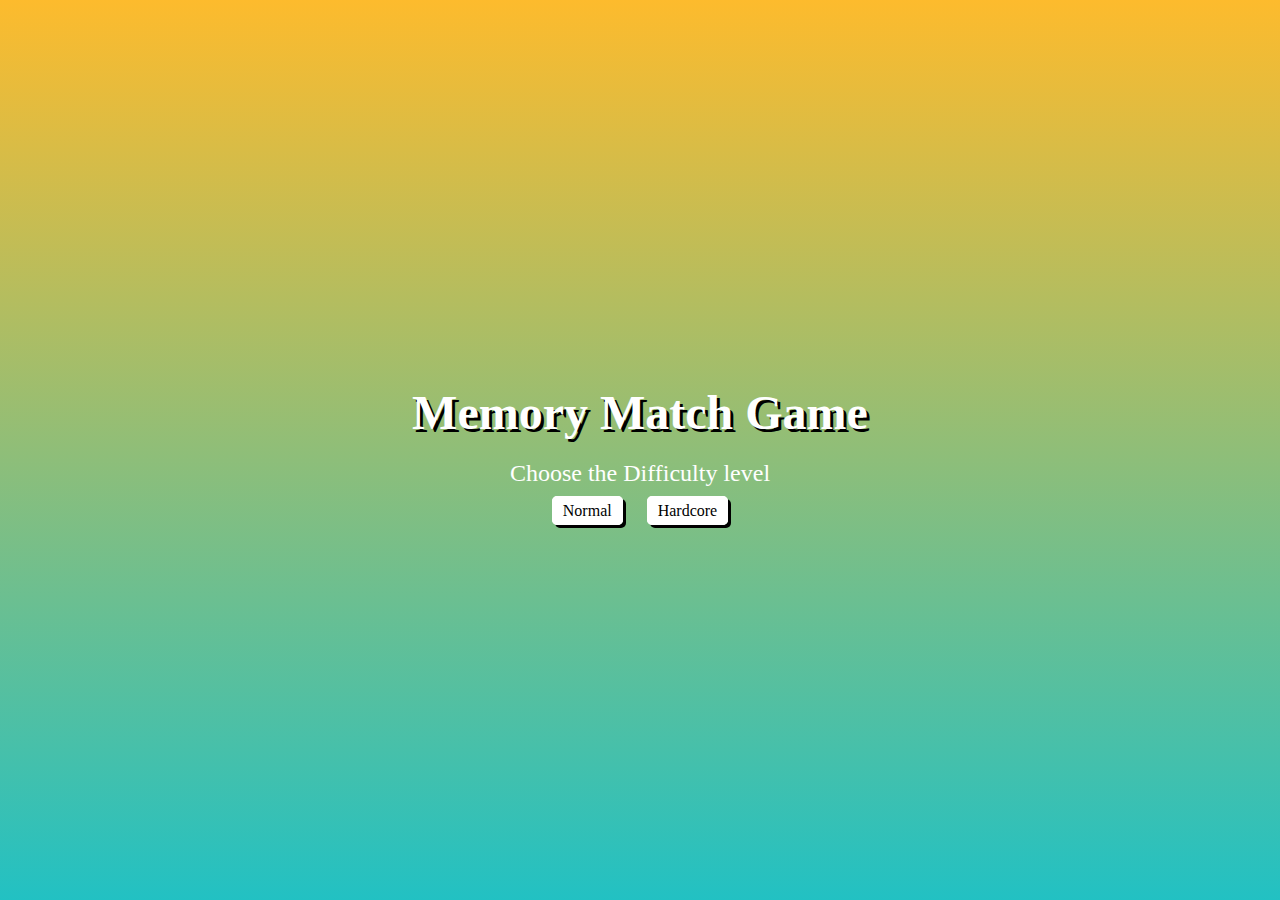
<file: index.html>
<!DOCTYPE html>
<html lang="en">
<head>
    <meta charset="UTF-8">
    <meta name="viewport" content="width=device-width, initial-scale=1.0">
    <meta http-equiv="X-UA-Compatible" content="ie=edge">
    <title>Memory Match Game</title>
    <link rel="stylesheet" href="styles/styles.css">
    <script src="scripts/scripts.js" defer="defer"></script>
</head>
<body>
<div class="wrapper-main">
    <header class="main">
        <h1>Memory Match Game</h1>
    </header>
    <p class="main-p">Choose the Difficulty level</p>
    <div class="main-top">
      <a href="easy.html">Normal</a>
      <a href="hard.html">Hardcore</a>
    </div>
</div>  
</body>
</html>
</file>
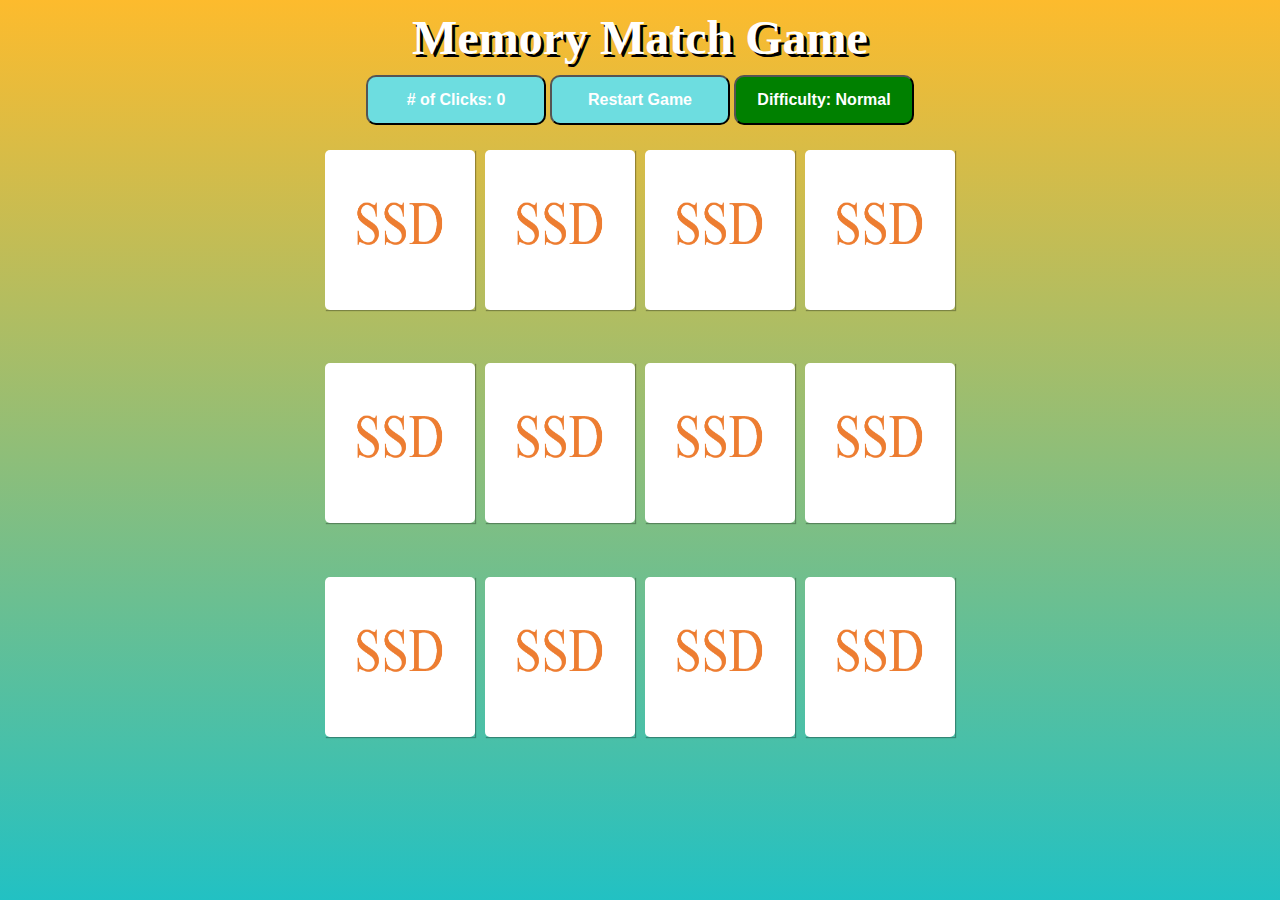
<file: combined.html>
<!DOCTYPE html>
<html lang="en">
<head>
    <meta charset="UTF-8">
    <meta name="viewport" content="width=device-width, initial-scale=1.0">
    <meta http-equiv="X-UA-Compatible" content="ie=edge">
    <title>Memory Match Game</title>
    <link rel="stylesheet" href="styles/styles.css">
    <script src="scripts/scripts.js" defer="defer"></script>
</head>
<body>
    <div class="wrapper">

        <header>
            <h1>Memory Match Game</h1>
        </header>
        
        <div class="top">
            <button id="click-counter" type="button" >Total Clicks</button>
            <button id="reset-counter" type="button" onclick="shuffleCards()">Restart Game</button>
            <button id="change-difficulty" type="button" onclick="changeDifficulty()">Difficulty: Normal</button>
        </div>
        
        <section class="memory-game" id="gameBoard">
            <div class="memory-card" data-framework="jquery">
                <img class="front-face" src="images/jquery.png" alt="jquery" />
                <img class="back-face" src="images/ssd.PNG" alt="SSD" />
            </div>
            <div class="memory-card" data-framework="jquery">
                <img class="front-face" src="images/jquery.png" alt="jquery" />
                <img class="back-face" src="images/ssd.PNG" alt="SSD" />
            </div>
        
            <div class="memory-card" data-framework="html">
                <img class="front-face" src="images/html.png" alt="html" />
                <img class="back-face" src="images/ssd.PNG" alt="SSD" />
            </div>
            <div class="memory-card" data-framework="html">
                <img class="front-face" src="images/html.png" alt="html" />
                <img class="back-face" src="images/ssd.PNG" alt="SSD" />
            </div>
        
            <div class="memory-card" data-framework="css">
                <img class="front-face" src="images/css.png" alt="css" />
                <img class="back-face" src="images/ssd.PNG" alt="SSD" />
            </div>
            <div class="memory-card" data-framework="css">
                <img class="front-face" src="images/css.png" alt="css" />
                <img class="back-face" src="images/ssd.PNG" alt="SSD" />
            </div>
        
            <div class="memory-card" data-framework="js">
                <img class="front-face" src="images/js.png" alt="js" />
                <img class="back-face" src="images/ssd.PNG" alt="SSD" />
            </div>
            <div class="memory-card" data-framework="js">
                <img class="front-face" src="images/js.png" alt="js" />
                <img class="back-face" src="images/ssd.PNG" alt="SSD" />
            </div>
        
            <div class="memory-card" data-framework="c-sharp">
                <img class="front-face" src="images/c-sharp.png" alt="c-sharp" />
                <img class="back-face" src="images/ssd.PNG" alt="SSD" />
            </div>
            <div class="memory-card" data-framework="c-sharp">
                <img class="front-face" src="images/c-sharp.png" alt="c-sharp" />
                <img class="back-face" src="images/ssd.PNG" alt="SSD" />
            </div>
        
            <div class="memory-card" data-framework="php">
                <img class="front-face" src="images/php.png" alt="php" />
                <img class="back-face" src="images/ssd.PNG" alt="SSD" />
            </div>
            <div class="memory-card" data-framework="php">
                <img class="front-face" src="images/php.png" alt="php" />
                <img class="back-face" src="images/ssd.PNG" alt="SSD" />
            </div>
        </section>
    </div>
</body>
</html>
</file>
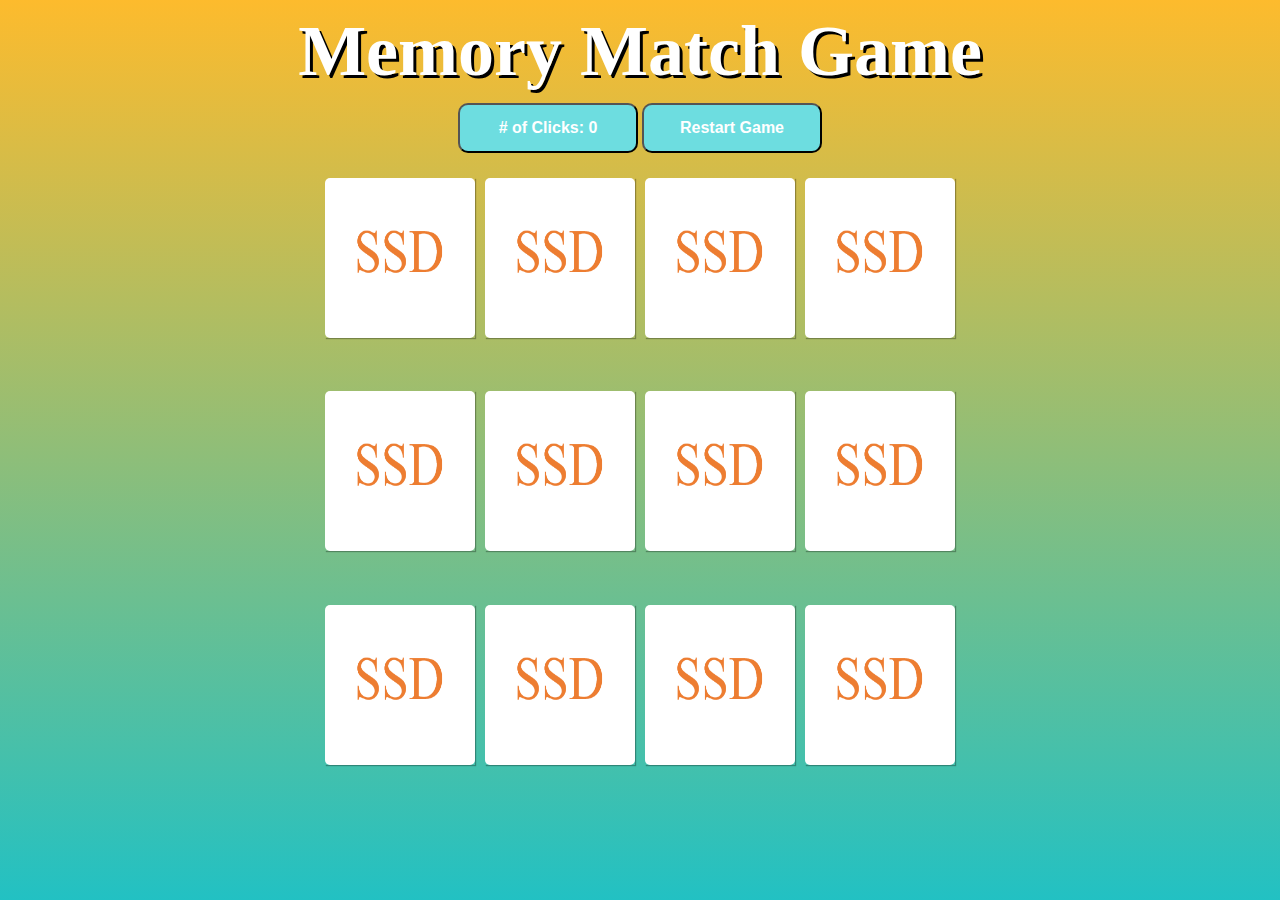
<file: easy.html>
<!DOCTYPE html>
<html lang="en">
<head>
    <meta charset="UTF-8">
    <meta name="viewport" content="width=device-width, initial-scale=1.0">
    <meta http-equiv="X-UA-Compatible" content="ie=edge">
    <title>Memory Match Game</title>
    <link rel="stylesheet" href="styles/styles.css">
    <script src="scripts/scripts.js" defer="defer"></script>
</head>
<body>
    <div class="wrapper">
        <header>
            <h1><a href="index.html">Memory Match Game</a></h1>
        </header>

        <div class="top">
            <button id="click-counter"type="button">Total Clicks</button>
            <button id="reset-counter"type="button" onclick="shuffleCards()">Restart Game</button>
        </div>
        <!-- To Do: Fix Alt and Data Framework Tags -->
        <section class="memory-game">
            <div class="memory-card easy" data-framework="aurelia">
            <img class="front-face" src="images/jquery.png" alt="jquery" />
            <img class="back-face" src="images/ssd.PNG" alt="SSD" />
            </div>
            <div class="memory-card easy" data-framework="aurelia">
            <img class="front-face" src="images/jquery.png" alt="jquery" />
            <img class="back-face" src="images/ssd.PNG" alt="SSD" />
            </div>
        
            <div class="memory-card easy" data-framework="vue">
            <img class="front-face" src="images/html.png" alt="Vue" />
            <img class="back-face" src="images/ssd.PNG" alt="SSD" />
            </div>
            <div class="memory-card easy" data-framework="vue">
            <img class="front-face" src="images/html.png" alt="Vue" />
            <img class="back-face" src="images/ssd.PNG" alt="SSD" />
            </div>
        
            <div class="memory-card easy" data-framework="angular">
            <img class="front-face" src="images/css.png" alt="Angular" />
            <img class="back-face" src="images/ssd.PNG" alt="SSD" />
            </div>
            <div class="memory-card easy" data-framework="angular">
            <img class="front-face" src="images/css.png" alt="Angular" />
            <img class="back-face" src="images/ssd.PNG" alt="SSD" />
            </div>
        
            <div class="memory-card easy" data-framework="ember">
            <img class="front-face" src="images/js.png" alt="Ember" />
            <img class="back-face" src="images/ssd.PNG" alt="SSD" />
            </div>
            <div class="memory-card easy" data-framework="ember">
            <img class="front-face" src="images/js.png" alt="Ember" />
            <img class="back-face" src="images/ssd.PNG" alt="SSD" />
            </div>
        
            <div class="memory-card easy" data-framework="backbone">
            <img class="front-face" src="images/c-sharp.png" alt="Backbone" />
            <img class="back-face" src="images/ssd.PNG" alt="SSD" />
            </div>
            <div class="memory-card easy" data-framework="backbone">
            <img class="front-face" src="images/c-sharp.png" alt="Backbone" />
            <img class="back-face" src="images/ssd.PNG" alt="SSD" />
            </div>
        
            <div class="memory-card easy" data-framework="react">
            <img class="front-face" src="images/php.png" alt="React" />
            <img class="back-face" src="images/ssd.PNG" alt="SSD" />
            </div>
            <div class="memory-card easy" data-framework="react">
            <img class="front-face" src="images/php.png" alt="React" />
            <img class="back-face" src="images/ssd.PNG" alt="SSD" />
            </div>
        </section>
    </div>
</body>
</html>
</file>
<file: styles/styles.css>
* {
    padding: 0;
    margin: 0;
    box-sizing: border-box;
  }
  
  body {
    height: 100vh;
    display: flex;
    background: linear-gradient(0deg, rgba(34,193,195,1) 0%, rgba(253,187,45,1) 100%);
  }

  .wrapper {
    display: flex;
    flex-direction: column;
    /* max-width: 700px; */
    margin: 0 auto;
    min-height: 700px;    
 }

 .wrapper-main{
   width: 800px;
   max-height: 600px;
   margin: auto;
 }
  header{
    text-align: center;
  }

  header h1 a{
      text-align: center;
      font-size: 1.5em;
      font-family: 'Gloria Hallelujah', cursive;
      margin:10px auto;
      margin-top: 50px;
      text-decoration: none;
      color:white;
      text-shadow:3px 3px black;
  }

  header h1{
    font-size: 3em;
    font-family: 'Gloria Hallelujah', cursive;
    margin:auto;
    padding: 10px;
    color:white;
    text-shadow:3px 3px black;
    text-align: center;
  }

  .main-p{
    margin: auto;
    color: white;
    position: relative;
    font-size: 1.5em;
    text-align: center;
    padding: 10px 5px;
  }

  .top{
    margin: 0 auto;
  }

  .main-top{
    margin: auto;
    text-align: center;
    margin: 5px; 
  }

  .main-top a{
    border: 1px solid white;
    padding: 5px 10px;
    margin: 10px;
    color: black;
    background-color: #fff;
    text-decoration: none;
    border-radius: 5px;
    box-shadow: 3px 3px black;
  }

  #click-counter,
  #reset-counter {
      width:180px; 
      height:50px; 
      border-radius:10px; 
      margin: auto;
      background-color: rgb(109, 221, 224);
      color: white;
      font-weight: bold;
      font-size: 1em;
  }

  #change-difficulty {
      width:180px; 
      height:50px; 
      border-radius:10px; 
      margin: auto;
      background-color: green;
      color: white;
      font-weight: bold;
      font-size: 1em;
  }

  .hardButton {
    background-color: red !important; 
  }

  .memory-game {
    width: 640px;
    height: 640px;
    margin: auto;
    margin-top: 20px;
    display: flex;
    flex-wrap: wrap;
    perspective: 1000px;
  }

  .memory-game-hard {
    width: 1000px;
    height: 1000px;
    margin: auto;
    margin-top: 20px;
    display: flex;
    flex-wrap: wrap;
    /* perspective: 1800px; */
  }
  
  .memory-card{
    width: calc(25% - 10px);
    height: calc(33.333% - 10px);
    max-height: 160px;
    margin: 5px;
    position: relative;
    transform: scale(1);
    transform-style: preserve-3d;
    transition: transform .5s;
    box-shadow: 1px 1px 1px rgba(0,0,0,.3);
  }

  .hard {
    width: calc(12% - 10px);
    height: calc(33.333% - 10px);
    margin: 5px;
    position: relative;
    transform: scale(1);
    transform-style: preserve-3d;
    transition: transform .5s;
    box-shadow: 1px 1px 1px rgba(0,0,0,.3);
  }
  
  .memory-card:active {
    transform: scale(0.97);
    transition: transform .2s;
  }
  
  .memory-card.flip {
    transform: rotateY(180deg);
  }
  
  .front-face,
  .back-face {
    width: 100%;
    height: 100%;
    padding: 20px;
    position: absolute;
    border-radius: 5px;
    background: #FFF;
    backface-visibility: hidden;
  }
  
  .front-face {
    transform: rotateY(180deg);
  }
</file>
